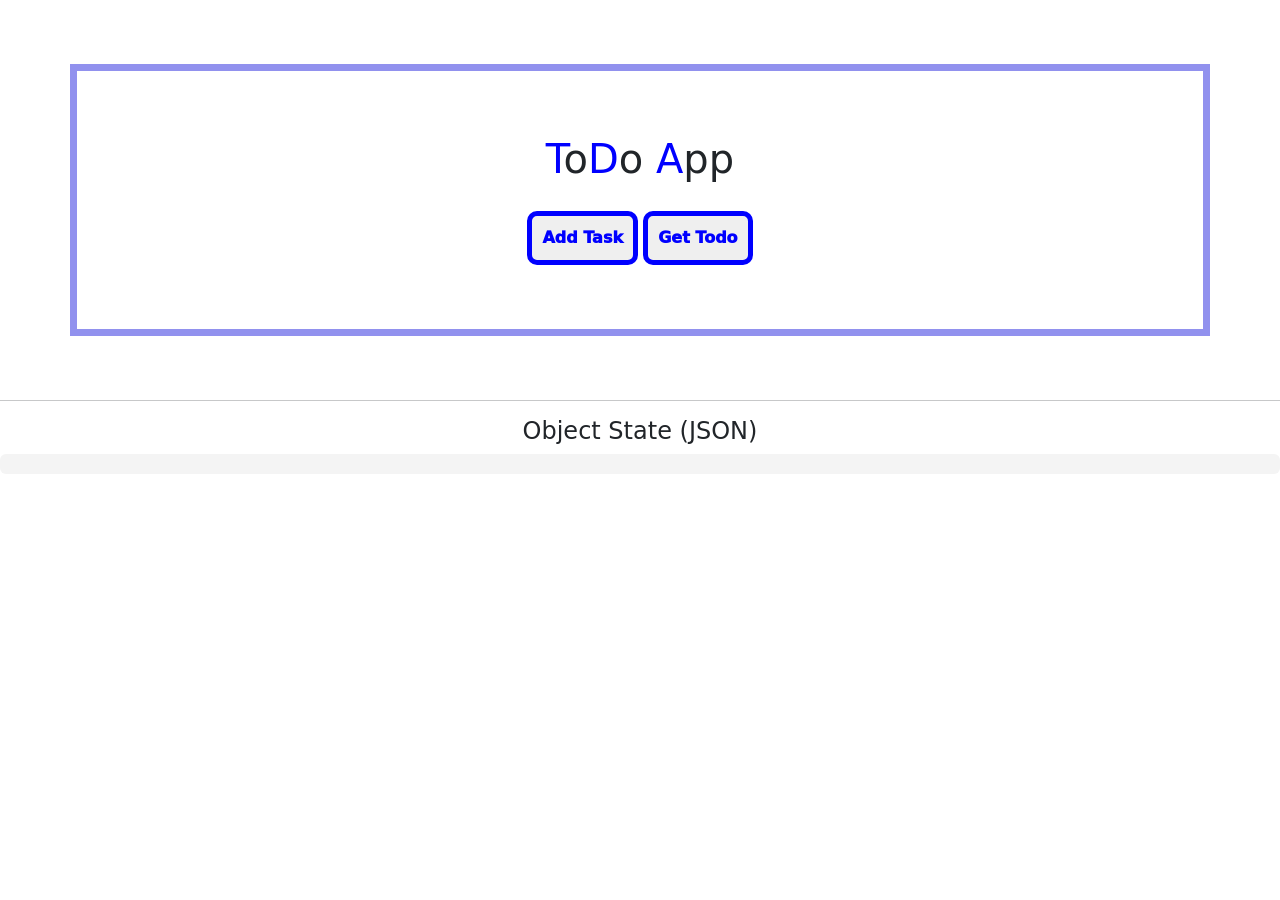
<file: index.html>
<!DOCTYPE html>
<html lang="en">

<head>

    <meta charset="UTF-8">
    <meta name="viewport" content="width=device-width, initial-scale=1.0">

    <!-- Bootstrap linked -->
    <!-- Latest compiled and minified CSS -->
    <link href="https://cdn.jsdelivr.net/npm/bootstrap@5.3.3/dist/css/bootstrap.min.css" rel="stylesheet">

    <!-- Latest compiled JavaScript -->
    <script src="https://cdn.jsdelivr.net/npm/bootstrap@5.3.3/dist/js/bootstrap.bundle.min.js"></script>
    <title>ToDo App</title>

    <!-- Style Sheet -->
    <link rel="stylesheet" href="ToDo.css"> 
</head>

<body>
    <div class="container">
        <h1 class="title"> <span>T</span>o<span>D</span>o <span>A</span>pp</h1>

        <ol class="OList">
            <!-- <li>Eat on time</li> -->
        </ol>

        <form action="" class="taskForm">
            <input type="text" placeholder="Your Tasks" class="taskName" autofocus>
            <button type="button" class="enterB">Enter </button>

        </form>

        <button id="showForm" type="button">Add Task</button>
        <button id="getTodo" type="button">Get Todo</button>

    </div>

<hr>
<h4 class="JsonHead">Object State (JSON)</h4>
<pre id="jsonView"></pre>


<script src="ObjMaintain.js"></script>
</body>

</html>
</file>
<file: ToDo.css>
.container {
            margin: 5% auto;
            padding: 5% 3%;
            border: 07px rgb(145, 145, 238) solid;
            text-align: center;

        }

        .taskName {
            border-radius: 15px;
            padding: 5px 10px;
            width: 60%;
            color: rgb(5, 5, 171);
        }

        .enterB {
            border-radius: 15px;
            padding: 5px 10px;
            width: 20%;
            font-weight: 800;
            border: 5px rgb(159, 159, 234) double;
            color: blue;
        }

        .enterB:hover {
            background-color: rgb(159, 159, 234);
            color: white;
            border: 5px blue solid;
            transition: color 0.5s ease, transform 3s ease;
        }

        .OList {
            list-style-type: decimal-leading-zero;
            padding-left: 20px;
        }

        .OList li {
            display: list-item;
            margin: 10px 0;
            padding-left: 0.2em;
        }

        .OList li .content {
            display: flex;
            justify-content: space-between;
            align-items: flex-start;
            /* align to top if text wraps */
            flex-wrap: wrap;
            /* allow wrapping within li if needed */
        }

        .OList li .content .left {
            flex: 1;
            /* allow left side to take available space */
            text-align: left;
            /* align text to the left side */
            word-wrap: break-word;
            /* breaks very long words */
            overflow-wrap: anywhere;
            /* modern alternative for wrapping */
            white-space: normal;
            /* allow multi-line text */
            margin-right: 10px;
            /* spacing before buttons */
        }

        li button {
            margin-left: 8px;
            border-radius: 10px;
            padding: 4px 10px;
            /* margin:0 5px 0 10px; */
            border: 2px black solid;
            font-size: medium;
            font-weight: bold;
            width: 5em;
        }


        .deleteTask:hover {
            background-color: red;

        }

        .editTask:hover {
            background-color: rgb(211, 211, 54);
        }

        .doneTask:hover {
            background-color: green;
        }

        li button:hover {
            color: white;
            font-size: medium;
            font-weight: bold;
            border: 2px white solid;
            cursor: pointer;
            border-radius: 10px;
            transition: color 0.5s ease, transform 0.5s ease;
        }

        #showForm, #getTodo {
            margin-top: 12px;
            border-radius: 10px;
            padding: 10px;
            font-weight: 1000;
            color: blue;
            border: 5px blue solid;
        }

        #showForm:hover , #getTodo:hover{
            background-color: blue;
            color: white;
            transition: color 0.5s ease, transform 3s ease;

        }
        
        .delBtn:hover{
            background-color: red;
            color: white;
            transition: color 0.5s ease, transform 3s ease;
        }

        .editBtn:hover{
            background-color: rgb(251, 255, 41);
            color: rgb(82, 82, 82);
            transition: color 0.5s ease, transform 3s ease;
        }

        .doneBtn:hover{
            background-color: green;
            color: white;
            transition: color 0.5s ease, transform 3s ease;
        }

        .title span {
            color: blue;
        }

        li::marker {
            font-weight: 900;
        }

        /* Disabline Li */
        .completed {
            opacity: 0.6;
            text-decoration: line-through;
            pointer-events: none;
        }

        .editText{
            
           width : 100%;
           height : 100px;
           border-radius : 10px;
           padding : 3px 5px;
           color : rgb(5, 5, 171);
        }

        #jsonView {
            background: #f4f4f4;
            padding: 10px;
            border-radius: 6px;
            max-height: 200px;
            overflow: auto;
            font-size: 12px;
        }
        .JsonHead{
            text-align: center;

    
        }
</file>
